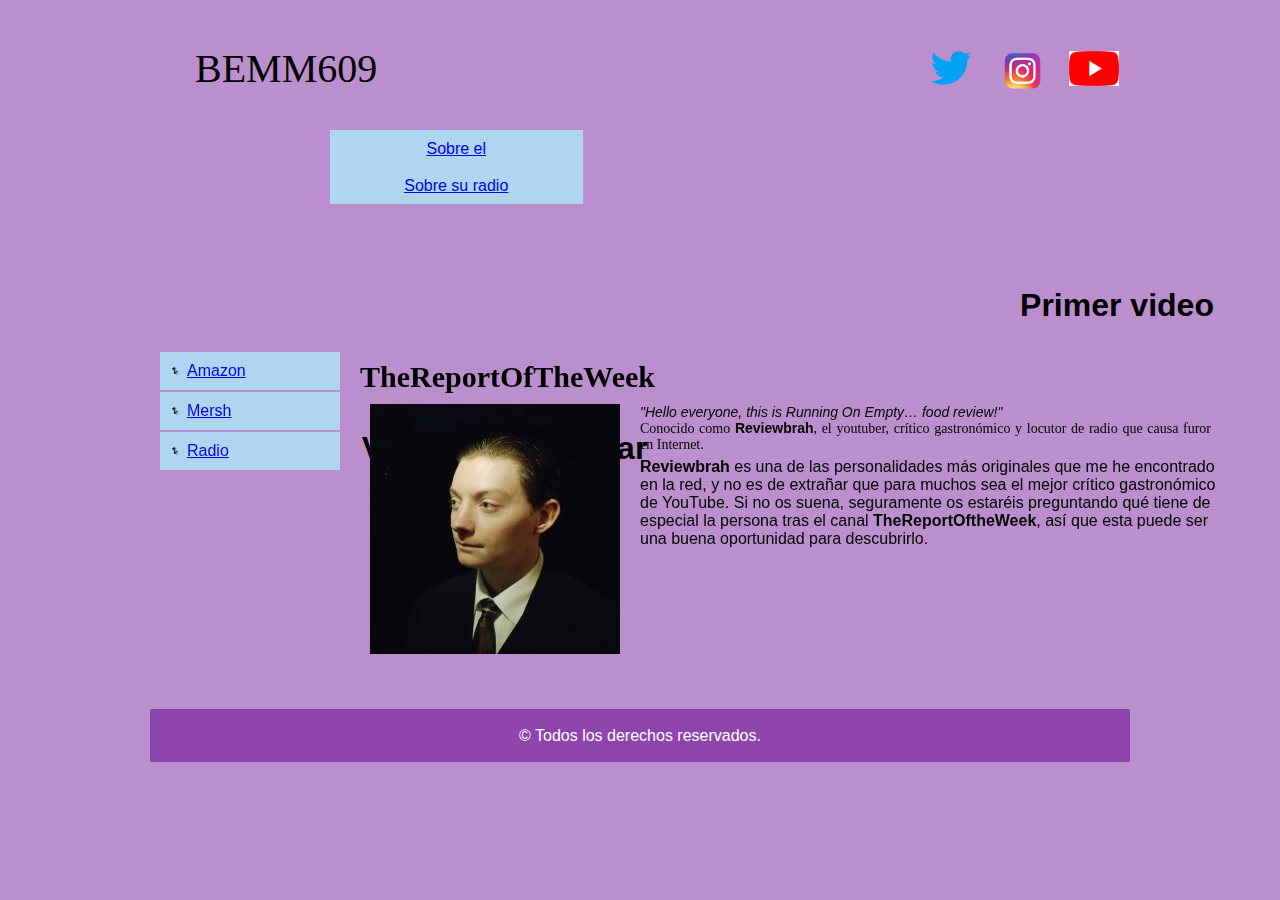
<file: index.html>
<!DOCTYPE html PUBLIC "-//W3C//DTD XHTML 1.0 Transitional//EN" "http://www.w3.org/TR/xhtml1/DTD/xhtml1-transitional.dtd">
<html xmlns="http://www.w3.org/1999/xhtml">
<head>
<meta http-equiv="Content-Type" content="text/html; charset=utf-8" />
<title>Proyecto final_Bryan Ely Moreno Martinez_609</title>
</head>
<style>
*{
	margin:0;
	padding:0;
	list-style:none;
	font-family:sans-serif; 
}
header{
	position:relative;
	margin:20px 150px;
	witdh:744px;
	height:90px;
	
}

#logo{
	position:absolute;
	top:24px;
	left:45px;
	width:148px;
	height:45px;
	font-family:"Times New Roman", Times, serif, cursive;
	font-size:40px;
	text-align:center;
	line-height:50px;
}

.redes{
	position:absolute;
	width:60px;
	height:60px;
	background:#ccc;
	border-radius:100%;
	text-align:center;
	line-height:31px;
	color:white;
}
#icono1{
	top:31px;
	right:149px;
	background:#BB8FCE;
}
#icono2{
	top:31px;
	right:77px;
	background:#BB8FCE;
}
#icono3{
	top:31px;
	right:6px;
	background:#BB8FCE;
}
nav{
	position:relative;
	margin:20px 150px;
	witdh:744px;
	height:37px;
	
}

.botones{
	float:left;
	width:252.5px;
	margin:0px 180px;
	height:37px;
	background:#AED6F1;
	font-family:"Comic Sans MS", cursive;
	color:white;
	text-align:center;
	line-height:37px;
}

#top{
	position:relative;
	margin:20px 150px;
	witdh:744px;
	height:143px;
	
}
#top ul{
	width:1298px;
	height:143px;
	
}
#top ul li{
	float:left;
	width:709px;
	height:143px;
	margin-right:-193px;
	text-align:center;
}

#top ul li img{
	border-radius:100%;
	height:80px;
}

#top ul li h1{
	font-family:"Trebuchet MS", Arial, Helvetica, sans-serif, cursive;
}

#top ul li p {
	font-size:14px;
	margin:10px;	
}

section{
	position:relative;
	margin:20px 150px;
	witdh:944px;
	height:339px;
}
aside#izq{
	position:absolute;
	left:0;
	top:0;
	width:200px;
	height:339px;
}

aside#izq ul li{
	background:#AED6F1 ;
	padding:10px;
	margin:2px 10px;
	list-style:square;
	list-style-position:inside;
	list-style-image:url(imagenes/BRYAN%20ELY%20MORENO%20MARTINEZ%20-%20lista.png)
}

article{
	position:absolute;
	left:200px;
	width:881px;
	height:339px;
	
}
article h1{
	font-family:Georgia, "Times New Roman", Times, serif, cursive;
	font-size:30px;
	margin:10px;
}

article p img{
	float:left;
	margin-right:20px;
}

article p{
	margin:5px 20px;
	font-size:14px;
	text-align:justify;
	font-family:"Comic Sans MS", cursive;
}

aside#der{
	position:absolute;
	left:1082px;
	top:0;
	width:200px;
	height:339px;
	
}

footer{
	position:relative;
	margin:20px 150px;
	witdh:744px;
	height:53px;
	background:#8E44AD ;
	text-align:center;
	line-height:53px;
	color:white;
	}
</style>
<body bgcolor="#BB8FCE">
<!-- Inicia Cabezote -->
<header>
<div id="logo">BEMM609</div>

 <div id="icono1" class="redes">
 <a href="https://twitter.com/IAmReviewbrah" target="new">
 <img src="imagenes/Twitter-Logo.png" width="60" /> 
 </a>
 </div>
 
 <div id="icono2" class="redes">
 <a href="https://www.instagram.com/iamreviewbrah/" target="new">
 <img src="imagenes/instagram logo.png" width="40" />
 </a>
 </div>
 
 <div id="icono3" class="redes">
 <a href="https://www.youtube.com/user/TheReportOfTheWeek/featured" target="new">
 <img src="imagenes/Youtube_logo.png" width="50" />
 </a>
 </div>

</header>
<!-- Cierra Cabezote -->
<!-- Inicia Barra de Navegación -->
<nav>
<ul>

 <li class="botones"><a href="Sobre el_Boton 1.html">Sobre el</a></li>
 <li class="botones"><a href="Radio_Boton 2.html">Sobre su radio</a></li>
 </ul>
</nav>
<!-- Cierra Barra de Navegación -->
<!-- Inicia parte Superior -->
<div id="top">
<ul>
 <li>
<iframe width="200" height="100" src="https://www.youtube.com/embed/wyD3nCv_emI" title="YouTube video player" frameborder="0" allow="accelerometer; autoplay; clipboard-write; encrypted-media; gyroscope; picture-in-picture" allowfullscreen></iframe> <h1>Primer video</h1>
 </li>

 <li>
 <iframe width="200" height="100" src="https://www.youtube.com/embed/6Km34EXxGZ4" title="YouTube video player" frameborder="0" allow="accelerometer; autoplay; clipboard-write; encrypted-media; gyroscope; picture-in-picture" allowfullscreen></iframe>
 <h1>Video más popular</h1>
 </li>

 

</div>
<!-- Cierra parte Superior -->
<!-- Inicia Sección -->
<section>
 <aside id="izq">
 <ul>
 <li><a href="https://www.amazon.com/shop/thereportoftheweek" target="new">Amazon</a></li>
 <li><a href="https://teespring.com/stores/thereportoftheweek" target="new">Mersh</a></li>
 <li><a href="https://soundcloud.com/vorw" target="new">Radio</a></li>
 
 </ul>
 </aside>

 <article>
 <h1>TheReportOfTheWeek </h1>
 <p> <img src="imagenes/Autor_Cuerpo principal.jpg" width="250" /><em> "Hello everyone, this is Running On Empty… food review!" </em> <br> Conocido como <strong>Reviewbrah</strong>, el youtuber, crítico gastronómico y locutor de radio que causa furor en Internet. 
 <br>
 <p></p>
<strong>Reviewbrah</strong> es una de las personalidades más originales que me he encontrado en la red, y no es de extrañar que para muchos sea el mejor crítico gastronómico de YouTube. Si no os suena, seguramente os estaréis preguntando qué tiene de especial la persona tras el canal <strong>TheReportOftheWeek</strong>, así que esta puede ser una buena oportunidad para descubrirlo.
  </p>
 
 
 </article>

 <aside id="der"></aside>

</section>
<!-- Cierra Sección -->
<!-- Inicia Pie de Página -->
<footer>
&copy; Todos los derechos reservados.

</footer>
<!-- Cierra Pie de Página -->
</body>
</html>
</file>
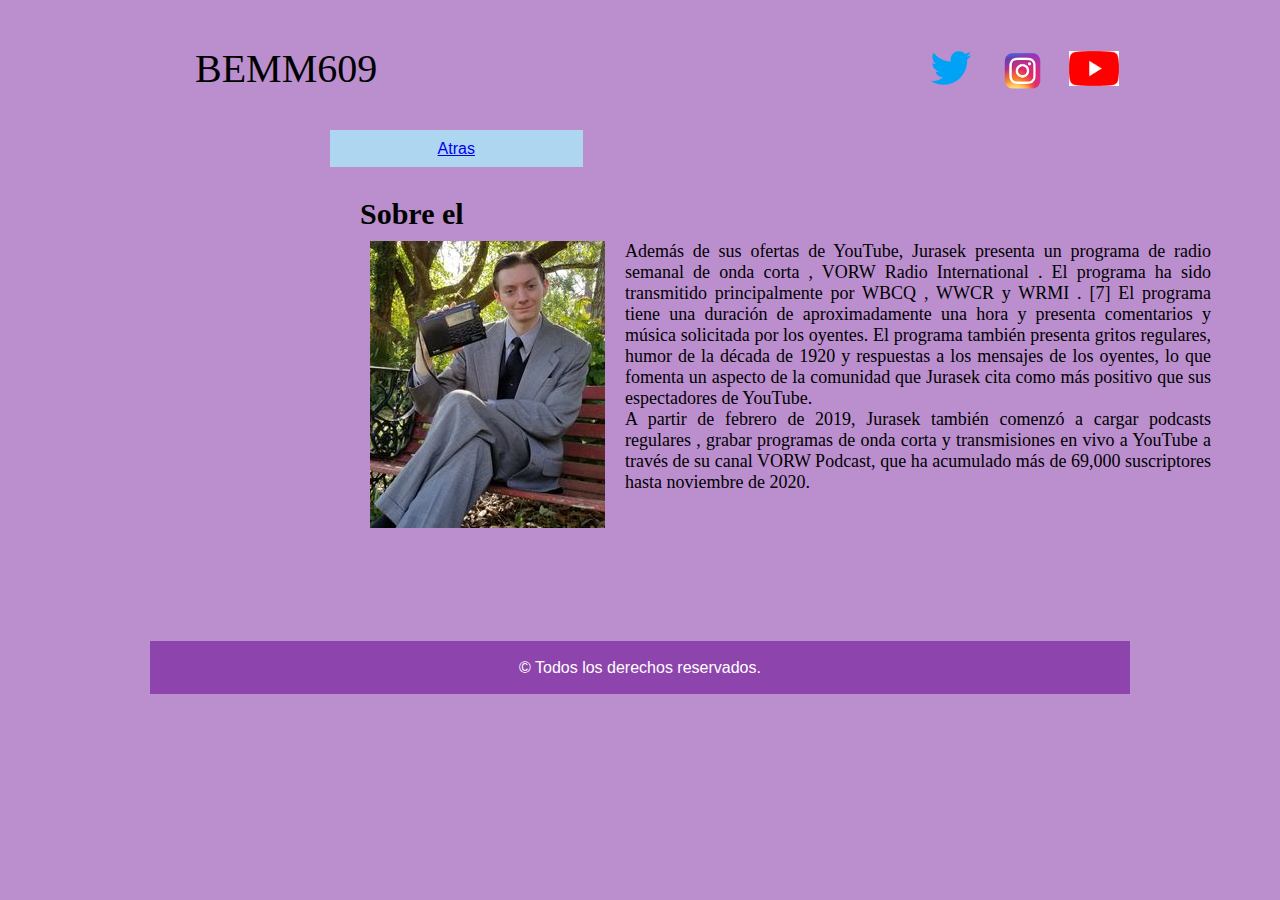
<file: Radio_Boton 2.html>
<!DOCTYPE html PUBLIC "-//W3C//DTD XHTML 1.0 Transitional//EN" "http://www.w3.org/TR/xhtml1/DTD/xhtml1-transitional.dtd">
<html xmlns="http://www.w3.org/1999/xhtml">
<head>
<meta http-equiv="Content-Type" content="text/html; charset=utf-8" />
<title>Proyecto final_Bryan Ely Moreno Martinez_609</title>
</head>
<style>
*{
	margin:0;
	padding:0;
	list-style:none;
	font-family:sans-serif; 
}
header{
	position:relative;
	margin:20px 150px;
	witdh:744px;
	height:90px;
	
}

#logo{
	position:absolute;
	top:24px;
	left:45px;
	width:148px;
	height:45px;
	font-family:"Times New Roman", Times, serif, cursive;
	font-size:40px;
	text-align:center;
	line-height:50px;
}

.redes{
	position:absolute;
	width:60px;
	height:60px;
	background:#ccc;
	border-radius:100%;
	text-align:center;
	line-height:31px;
	color:white;
}
#icono1{
	top:31px;
	right:149px;
	background:#BB8FCE;
}
#icono2{
	top:31px;
	right:77px;
	background:#BB8FCE;
}
#icono3{
	top:31px;
	right:6px;
	background:#BB8FCE;
}
nav{
	position:relative;
	margin:20px 150px;
	witdh:744px;
	height:37px;
	
}

.botones{
	float:left;
	width:252.5px;
	margin:0px 180px;
	height:37px;
	background:#AED6F1;
	font-family:"Comic Sans MS", cursive;
	color:white;
	text-align:center;
	line-height:37px;
}

#top{
	position:relative;
	margin:20px 150px;
	witdh:744px;
	height:143px;
	
}
#top ul{
	width:1298px;
	height:143px;
	
}
#top ul li{
	float:left;
	width:709px;
	height:143px;
	margin-right:-193px;
	text-align:center;
}

#top ul li img{
	border-radius:100%;
	height:80px;
}

#top ul li h1{
	font-family:"Trebuchet MS", Arial, Helvetica, sans-serif, cursive;
}

#top ul li p {
	font-size:14px;
	margin:10px;	
}

section{
	position:relative;
	margin:20px 150px;
	witdh:944px;
	height:339px;
}
aside#izq{
	position:absolute;
	left:0;
	top:0;
	width:200px;
	height:339px;
}

aside#izq ul li{
	background:#AED6F1 ;
	padding:10px;
	margin:2px 10px;
	list-style:square;
	list-style-position:inside;
	list-style-image:url(imagenes/BRYAN%20ELY%20MORENO%20MARTINEZ%20-%20lista.png)
}

article{
	position:absolute;
	left:200px;
	width:881px;
	height:339px;
	
}
article h1{
	font-family:Georgia, "Times New Roman", Times, serif, cursive;
	font-size:30px;
	margin:10px;
}

article p img{
	float:left;
	margin-right:20px;
}

article p{
	margin:5px 20px;
	font-size:18px;
	text-align:justify;
	font-family:"Comic Sans MS", cursive;
}

aside#der{
	position:absolute;
	left:1082px;
	top:0;
	width:200px;
	height:339px;
	
}

footer{
	position:relative;
	margin:115px 150px;
	witdh:744px;
	height:53px;
	background:#8E44AD ;
	text-align:center;
	line-height:53px;
	color:white;
	}
</style>
<body bgcolor="#BB8FCE">
<!-- Inicia Cabezote -->
<header>
<div id="logo">BEMM609</div>

 <div id="icono1" class="redes">
 <a href="https://twitter.com/IAmReviewbrah" target="new">
 <img src="imagenes/Twitter-Logo.png" width="60" /> 
 </a>
 </div>
 
 <div id="icono2" class="redes">
 <a href="https://www.instagram.com/iamreviewbrah/" target="new">
 <img src="imagenes/instagram logo.png" width="40" />
 </a>
 </div>
 
 <div id="icono3" class="redes">
 <a href="https://www.youtube.com/user/TheReportOfTheWeek/featured" target="new">
 <img src="imagenes/Youtube_logo.png" width="50" />
 </a>
 </div>

</header>
<!-- Cierra Cabezote -->
<!-- Inicia Barra de Navegación -->
<nav>
<ul>

 <li class="botones"><a href="index.html">Atras</a></li>
 </ul>
</nav>
<!-- Cierra Barra de Navegación -->
<!-- Inicia parte Superior -->


 

</div>
<!-- Cierra parte Superior -->
<!-- Inicia Sección -->
<section>


 <article>
 <h1>Sobre el </h1>
 <p> <img src="imagenes/502f25a31b5f8b19df366d94248348da.jpg"/>Además de sus ofertas de YouTube, Jurasek presenta un programa de radio semanal de onda corta , VORW Radio International . El programa ha sido transmitido principalmente por WBCQ , WWCR y WRMI . [7] El programa tiene una duración de aproximadamente una hora y presenta comentarios y música solicitada por los oyentes. El programa también presenta gritos regulares, humor de la década de 1920 y respuestas a los mensajes de los oyentes, lo que fomenta un aspecto de la comunidad que Jurasek cita como más positivo que sus espectadores de YouTube.
<br>
A partir de febrero de 2019, Jurasek también comenzó a cargar podcasts regulares , grabar programas de onda corta y transmisiones en vivo a YouTube a través de su canal VORW Podcast, que ha acumulado más de 69,000 suscriptores hasta noviembre de 2020.  
  </p>
 
 
 </article>

 <aside id="der"></aside>

</section>
<!-- Cierra Sección -->
<!-- Inicia Pie de Página -->
<footer>
&copy; Todos los derechos reservados.

</footer>
<!-- Cierra Pie de Página -->
</body>
</html>
</file>
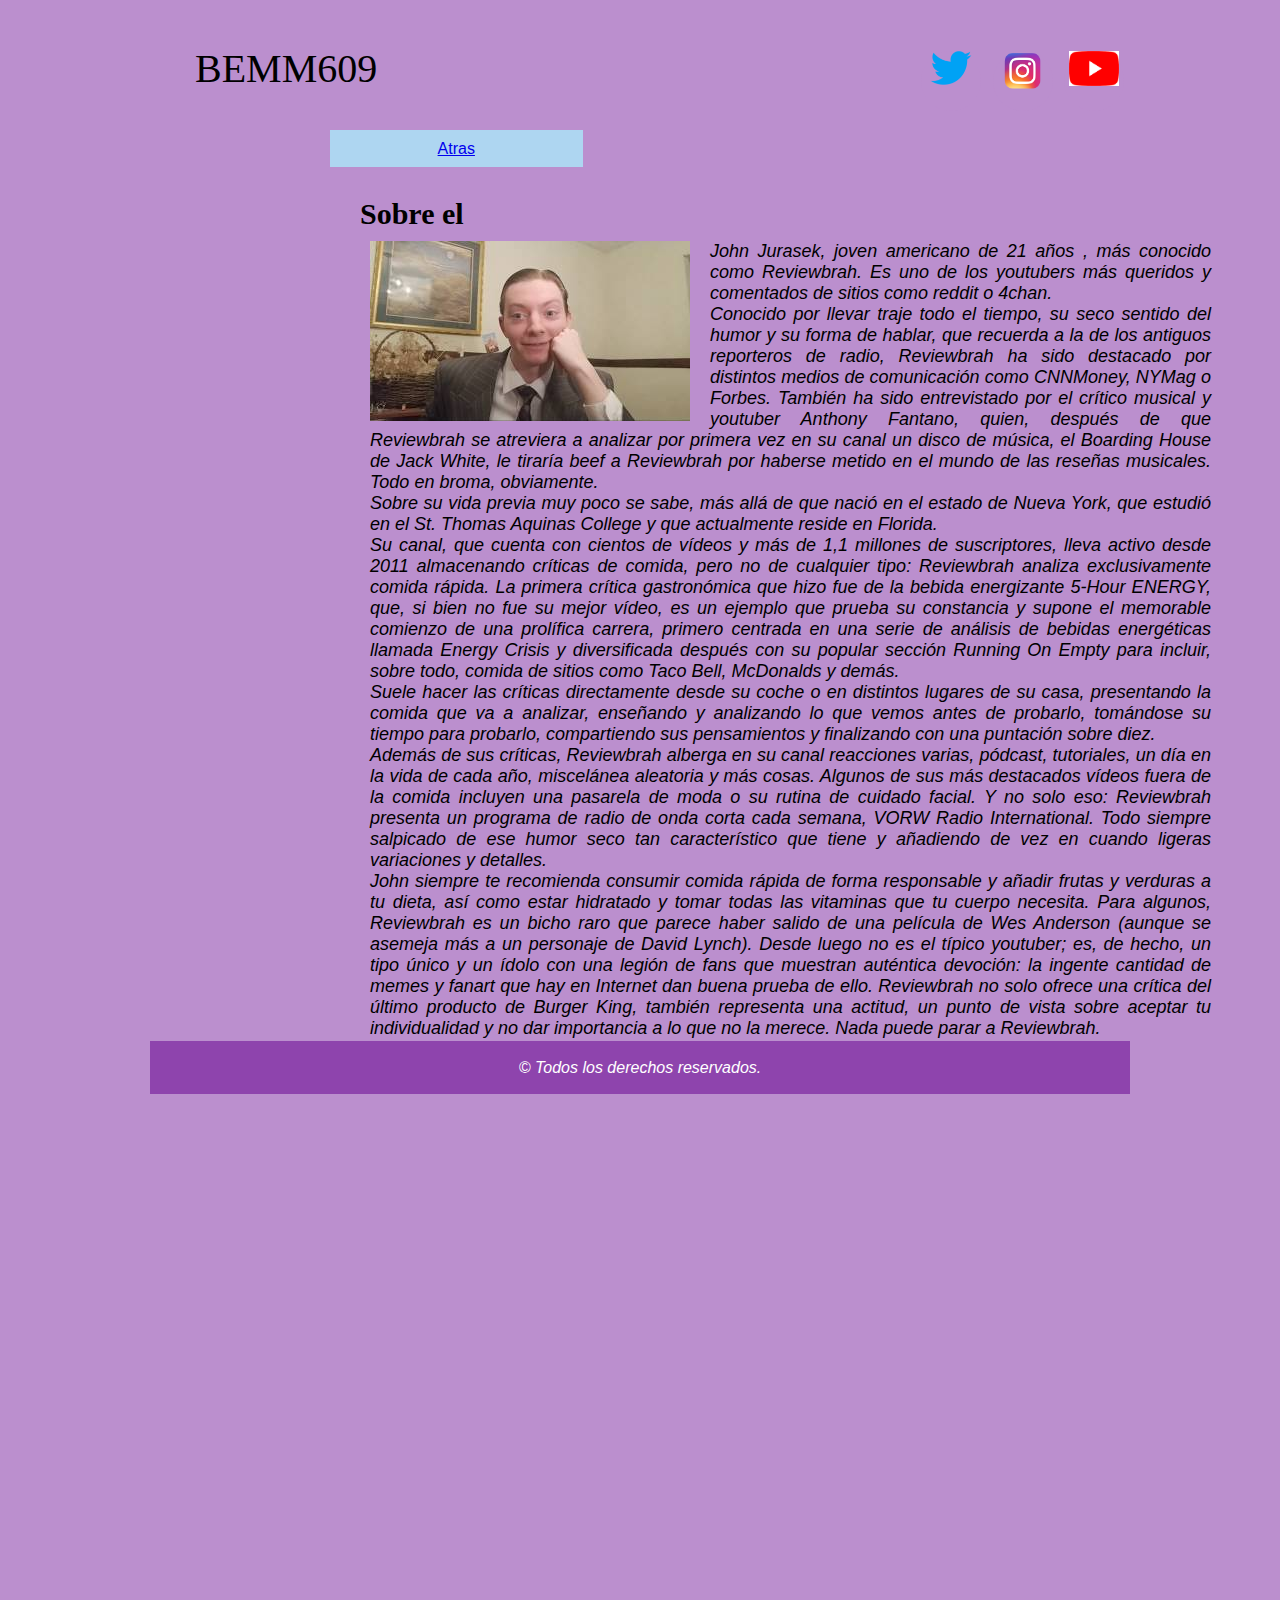
<file: Sobre el_Boton 1.html>
<!DOCTYPE html PUBLIC "-//W3C//DTD XHTML 1.0 Transitional//EN" "http://www.w3.org/TR/xhtml1/DTD/xhtml1-transitional.dtd">
<html xmlns="http://www.w3.org/1999/xhtml">
<head>
<meta http-equiv="Content-Type" content="text/html; charset=utf-8" />
<title>Proyecto final_Bryan Ely Moreno Martinez_609</title>
</head>
<style>
*{
	margin:0;
	padding:0;
	list-style:none;
	font-family:sans-serif; 
}
header{
	position:relative;
	margin:20px 150px;
	witdh:744px;
	height:90px;
	
}

#logo{
	position:absolute;
	top:24px;
	left:45px;
	width:148px;
	height:45px;
	font-family:"Times New Roman", Times, serif, cursive;
	font-size:40px;
	text-align:center;
	line-height:50px;
}

.redes{
	position:absolute;
	width:60px;
	height:60px;
	background:#ccc;
	border-radius:100%;
	text-align:center;
	line-height:31px;
	color:white;
}
#icono1{
	top:31px;
	right:149px;
	background:#BB8FCE;
}
#icono2{
	top:31px;
	right:77px;
	background:#BB8FCE;
}
#icono3{
	top:31px;
	right:6px;
	background:#BB8FCE;
}
nav{
	position:relative;
	margin:20px 150px;
	witdh:744px;
	height:37px;
	
}

.botones{
	float:left;
	width:252.5px;
	margin:0px 180px;
	height:37px;
	background:#AED6F1;
	font-family:"Comic Sans MS", cursive;
	color:white;
	text-align:center;
	line-height:37px;
}

#top{
	position:relative;
	margin:20px 150px;
	witdh:744px;
	height:143px;
	
}
#top ul{
	width:1298px;
	height:143px;
	
}
#top ul li{
	float:left;
	width:709px;
	height:143px;
	margin-right:-193px;
	text-align:center;
}

#top ul li img{
	border-radius:100%;
	height:80px;
}

#top ul li h1{
	font-family:"Trebuchet MS", Arial, Helvetica, sans-serif, cursive;
}

#top ul li p {
	font-size:14px;
	margin:10px;	
}

section{
	position:relative;
	margin:20px 150px;
	witdh:944px;
	height:339px;
}
aside#izq{
	position:absolute;
	left:0;
	top:0;
	width:200px;
	height:339px;
}

aside#izq ul li{
	background:#AED6F1 ;
	padding:10px;
	margin:2px 10px;
	list-style:square;
	list-style-position:inside;
	list-style-image:url(imagenes/BRYAN%20ELY%20MORENO%20MARTINEZ%20-%20lista.png)
}

article{
	position:absolute;
	left:200px;
	width:881px;
	height:339px;
	
}
article h1{
	font-family:Georgia, "Times New Roman", Times, serif, cursive;
	font-size:30px;
	margin:10px;
}

article p img{
	float:left;
	margin-right:20px;
}

article p{
	margin:5px 20px;
	font-size:18px;
	text-align:justify;
	font-family:"Comic Sans MS", cursive;
}

aside#der{
	position:absolute;
	left:1082px;
	top:0;
	width:200px;
	height:339px;
	
}

footer{
	position:relative;
	margin:515px 150px;
	witdh:744px;
	height:53px;
	background:#8E44AD ;
	text-align:center;
	line-height:53px;
	color:white;
	}
</style>
<body bgcolor="#BB8FCE">
<!-- Inicia Cabezote -->
<header>
<div id="logo">BEMM609</div>

 <div id="icono1" class="redes">
 <a href="https://twitter.com/IAmReviewbrah" target="new">
 <img src="imagenes/Twitter-Logo.png" width="60" /> 
 </a>
 </div>
 
 <div id="icono2" class="redes">
 <a href="https://www.instagram.com/iamreviewbrah/" target="new">
 <img src="imagenes/instagram logo.png" width="40" />
 </a>
 </div>
 
 <div id="icono3" class="redes">
 <a href="https://www.youtube.com/user/TheReportOfTheWeek/featured" target="new">
 <img src="imagenes/Youtube_logo.png" width="50" />
 </a>
 </div>

</header>
<!-- Cierra Cabezote -->
<!-- Inicia Barra de Navegación -->
<nav>
<ul>

 <li class="botones"><a href="index.html">Atras</a></li>
 </ul>
</nav>
<!-- Cierra Barra de Navegación -->
<!-- Inicia parte Superior -->


 

</div>
<!-- Cierra parte Superior -->
<!-- Inicia Sección -->
<section>


 <article>
 <h1>Sobre el </h1>
 <p> <img src="imagenes/mqdefault.jpg" width="320" /><em>John Jurasek, joven americano de 21 años , más conocido como Reviewbrah. Es uno de los youtubers más queridos y comentados de sitios como reddit o 4chan.<br>
Conocido por llevar traje todo el tiempo, su seco sentido del humor y su forma de hablar, que recuerda a la de los antiguos reporteros de radio, Reviewbrah ha sido destacado por distintos medios de comunicación como CNNMoney, NYMag o Forbes. También ha sido entrevistado por el crítico musical y youtuber Anthony Fantano, quien, después de que Reviewbrah se atreviera a analizar por primera vez en su canal un disco de música, el Boarding House de Jack White, le tiraría beef a Reviewbrah por haberse metido en el mundo de las reseñas musicales. Todo en broma, obviamente. <br>
Sobre su vida previa muy poco se sabe, más allá de que nació en el estado de Nueva York, que estudió en el St. Thomas Aquinas College y que actualmente reside en Florida.
<br> 
Su canal, que cuenta con cientos de vídeos y más de 1,1 millones de suscriptores, lleva activo desde 2011 almacenando críticas de comida, pero no de cualquier tipo: Reviewbrah analiza exclusivamente comida rápida. La primera crítica gastronómica que hizo fue de la bebida energizante 5-Hour ENERGY, que, si bien no fue su mejor vídeo, es un ejemplo que prueba su constancia y supone el memorable comienzo de una prolífica carrera, primero centrada en una serie de análisis de bebidas energéticas llamada Energy Crisis y diversificada después con su popular sección Running On Empty para incluir, sobre todo, comida de sitios como Taco Bell, McDonalds y demás.
<br>
Suele hacer las críticas directamente desde su coche o en distintos lugares de su casa, presentando la comida que va a analizar, enseñando y analizando lo que vemos antes de probarlo, tomándose su tiempo para probarlo, compartiendo sus pensamientos y finalizando con una puntación sobre diez. 
<br>
Además de sus críticas, Reviewbrah alberga en su canal reacciones varias, pódcast, tutoriales, un día en la vida de cada año, miscelánea aleatoria y más cosas. Algunos de sus más destacados vídeos fuera de la comida incluyen una pasarela de moda o su rutina de cuidado facial. Y no solo eso: Reviewbrah presenta un programa de radio de onda corta cada semana, VORW Radio International. Todo siempre salpicado de ese humor seco tan característico que tiene y añadiendo de vez en cuando ligeras variaciones y detalles.
<br>
John siempre te recomienda consumir comida rápida de forma responsable y añadir frutas y verduras a tu dieta, así como estar hidratado y tomar todas las vitaminas que tu cuerpo necesita.
Para algunos, Reviewbrah es un bicho raro que parece haber salido de una película de Wes Anderson (aunque se asemeja más a un personaje de David Lynch). Desde luego no es el típico youtuber; es, de hecho, un tipo único y un ídolo con una legión de fans que muestran auténtica devoción: la ingente cantidad de memes y fanart que hay en Internet dan buena prueba de ello. Reviewbrah no solo ofrece una crítica del último producto de Burger King, también representa una actitud, un punto de vista sobre aceptar tu individualidad y no dar importancia a lo que no la merece. Nada puede parar a Reviewbrah.
  
  </p>
 
 
 </article>

 <aside id="der"></aside>

</section>
<!-- Cierra Sección -->
<!-- Inicia Pie de Página -->
<footer>
&copy; Todos los derechos reservados.

</footer>
<!-- Cierra Pie de Página -->
</body>
</html>
</file>
